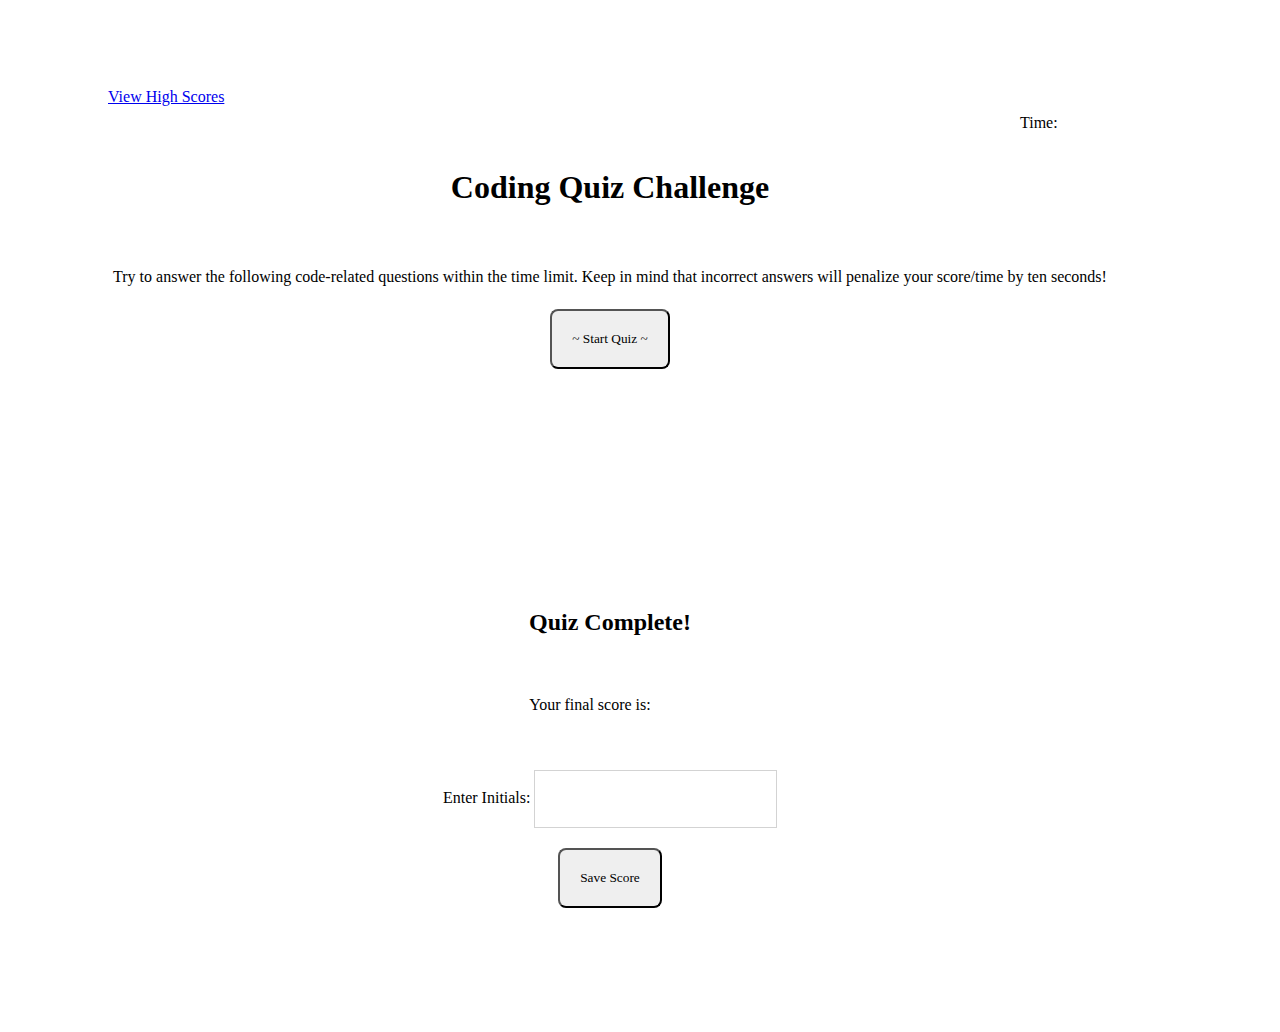
<file: Le-Quiz-Time-main/index.html>
<!DOCTYPE html>
<html lang="en">
<head>
    <meta charset="UTF-8">
    <meta http-equiv="X-UA-Compatible" content="IE=edge">
    <meta name="viewport" content="width=device-width, initial-scale=1.0">
    <title>Document</title>
    <!-- <link rel="stylesheet" href="assets/script.js"/> -->
    <link rel="stylesheet" href="assets/style.css"/>
</head>
<body>

    
    <header>
        <aside class="high-scores"><a href="highScore.html">View High Scores</a></aside>
        
        <nav class="timer"> Time:</nav>

        <div id="currentTime"></div>
        <!-- <p id="timerDisplay">00:75</p> -->
    </header>

<main>
    <div id="start-screen">
        <h1>Coding Quiz Challenge</h1>
        <p class="start-content">
            Try to answer the following code-related questions within the time limit.
             Keep in mind that incorrect answers will penalize your score/time by ten seconds!
        </p>

        <button id="start">~ Start Quiz ~</button>
    </div>  

    <div class="hide" id="questions">
        <h2 id="question-title"></h2>
        <div id="choices"></div>
    </div>

    <div class="hide" id="end-screen">
        <h2> Quiz Complete! </h2>
        <p> Your final score is: <span id="final-score"></span></p>
        <p> Enter Initials: <input type="text" id="initials"/><button id="submit"> Save Score </button></p>
    </div>
</main>
    <script src="./assets/js/script.js"></script>
    <script src="./assets/js/highScore.js"></script>
    </div>
</body>
</html>
</file>
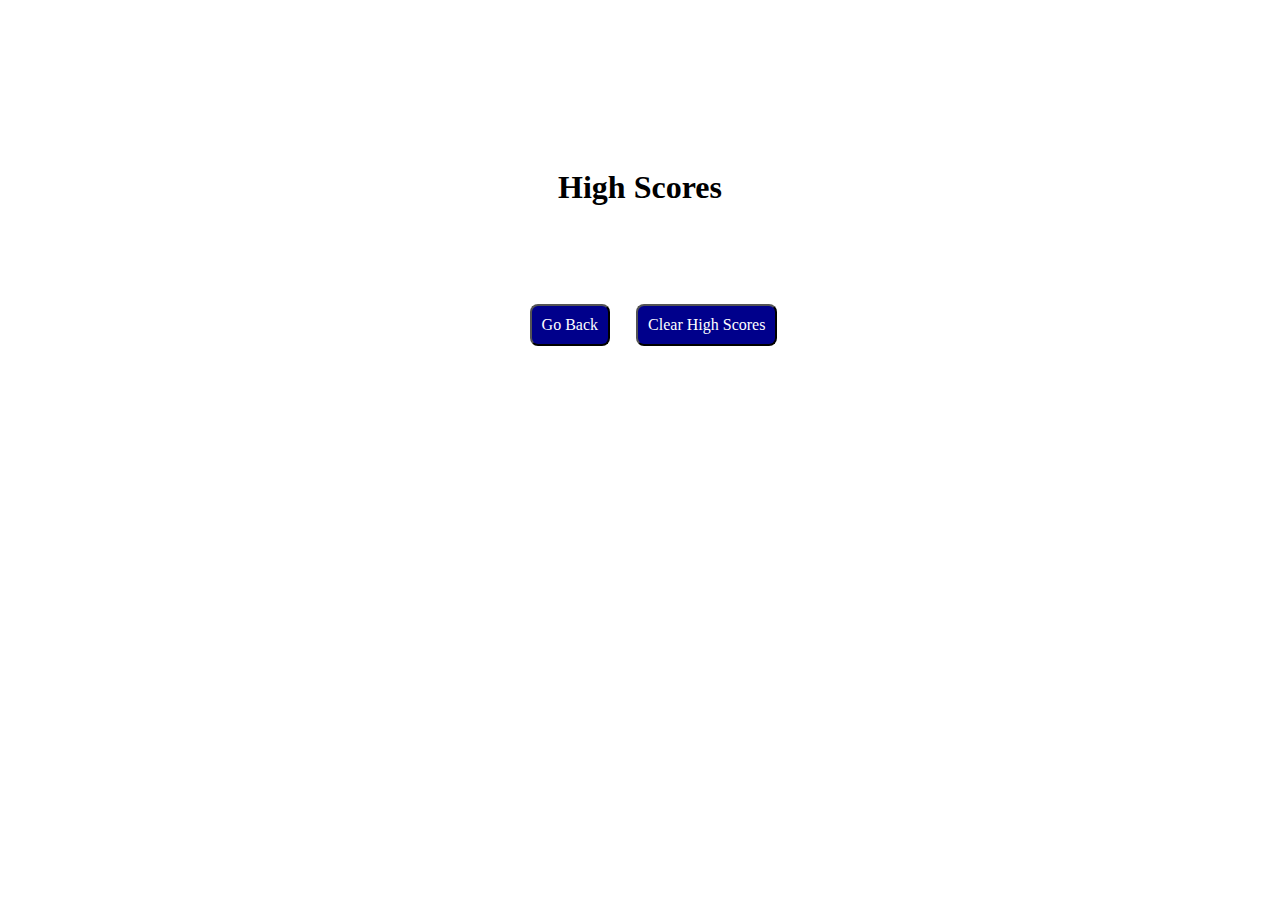
<file: Le-Quiz-Time-main/highScore.html>
<!DOCTYPE html>
<html lang="en">

<head>
    <meta charset="UTF-8">
    <meta http-equiv="X-UA-Compatible" content="IE=edge">
    <meta name="viewport" content="width=device-width, initial-scale=1.0">
    <title>Document</title>
    <link rel="stylesheet" href="assets/style.css">
</head>

<body>
    <section id="wrapper">
        <div id="Timer"></div>
        <div id="quiz-questions">
            <h1>High Scores</h1>
            <ul id="high-scores"></ul>

            <button id="goBack">Go Back</button>
            <button id="clear-score" value="reset">Clear High Scores</button>
        </div>
    </section>
    <script src="./assets/js/script.js"></script>
    <script src="./assets/js/highScore.js"></script>
</body>
</html>
</file>
<file: Le-Quiz-Time-main/assets/style.css>
* {
    padding: 20px;
    font-family: 'Labrada', serif;
}

main {
    text-align: center;
    display: flex;
    flex-direction: column;
    align-items: center;
    justify-content: center;
}

header {
    margin: auto;    
}

.high-scores {
    position: absolute;
    background-color: white;
    color: plum;
}

.timer {
    position: absolute;
    background-color: white;
    color: black;
    left: 1000px;
    top: 94px;
}

.currentTimer {
    left: 1100px;
    text-align: right;
}

.quiz-title {
    text-align: center;
    margin-bottom: 5px;
}

.start-content {
    text-align: center;
    margin-bottom: 3px;
    font-weight: 400;
}

button-cont {
    width: 100%;
    display: flex;
}

button {
    margin: 0 auto;
}

.start-quiz-time {
    text-align: center;
    background-color: darkblue;
    color: white;
}

/* #quiz-title-timer {
    background-color: white;
    margin-left: 30%;
    padding: 15px 30px;
    font-size: 20px;
    color: black;
} */

#questionsDiv {
    margin: 25px;
}

#currentTime {
    float: right;
}

#goBack {
    background-color: darkblue;
    position: relative;
    padding: 10px;
    color: white;
    font-size: medium;
    left: 40%;
    top: 30%;
    width: auto;
    text-align: center;
    text-decoration: none;
}

h1 {
    text-align: center;
    font-size: xx-large;
    text-decoration: none;
}

#clear-score {
    background-color: darkblue;
    position: relative;
    padding: 10px;
    color: white;
    font-size: medium;
    left: 42%;
    top: 30%;
    text-align: center;
    width: auto;
}

button {
    border-radius: 8px;
}

textarea {
    width: 90%;
    margin: 20px;
}

#Submit {
    background-color: darkblue;
    margin-left: 30%;
    padding: 15px 30px;
    font-size: medium;
    color: white;
}

label {
    margin-right: 10px;
}

input {
    margin-bottom: 20px;
    width: 50%;
    border: 1px solid lightgray;
}

li {
    background-color: darkmagenta;
    margin-top: 10px;
    padding: 5px 15px;
    width: 80%;
    font-size: 18px;
    color: white;
}

#createDiv {
    margin-top: 20px;
    border-top: 1px solid lightgrey;
}

/* media query area */
@media screen and (max-width: 786px) {
    body {
        max-width: 786px;
    }
    #wrapper {
        margin-left: 20%;
    }
    #goBack {
        position: relative;
        left: 55%;
    }
    #clear {
        position: relative;
        right: 5%;
    }
}

@media screen and (max-width: 640px) {
    body {
        min-width: 640px;
    }
    #wrapper {
        position: absolute;
        left: 10%;
    }
    a {
        margin-left: 10%;
    }
}
</file>
